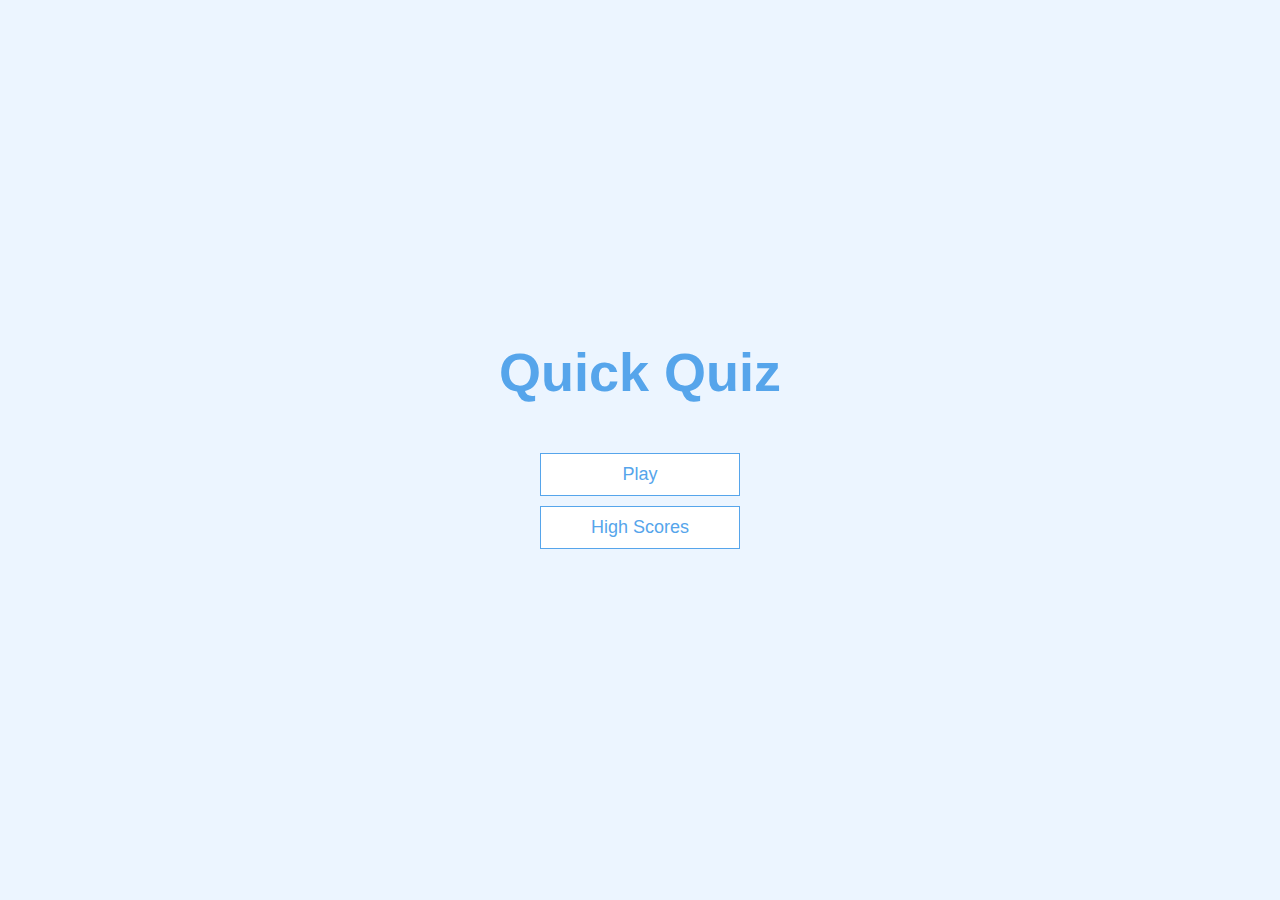
<file: index.html>
<!DOCTYPE html>
<html lang="en">
<head>
    <meta charset="UTF-8">
    <meta name="viewport" content="width=device-width, initial-scale=1.0">
    <title>Quick Quiz</title>
    <link rel="stylesheet" href="app.css">
</head>
<body>
    <div class="container">
        <div id="home" class="flex-center flex-column">
            <h1>Quick Quiz</h1>
            <a href="/game.html" class="btn">Play</a>
            <a href="/game.html" class="btn">High Scores</a>
        </div>
    </div>
    
</body>
</html>
</file>
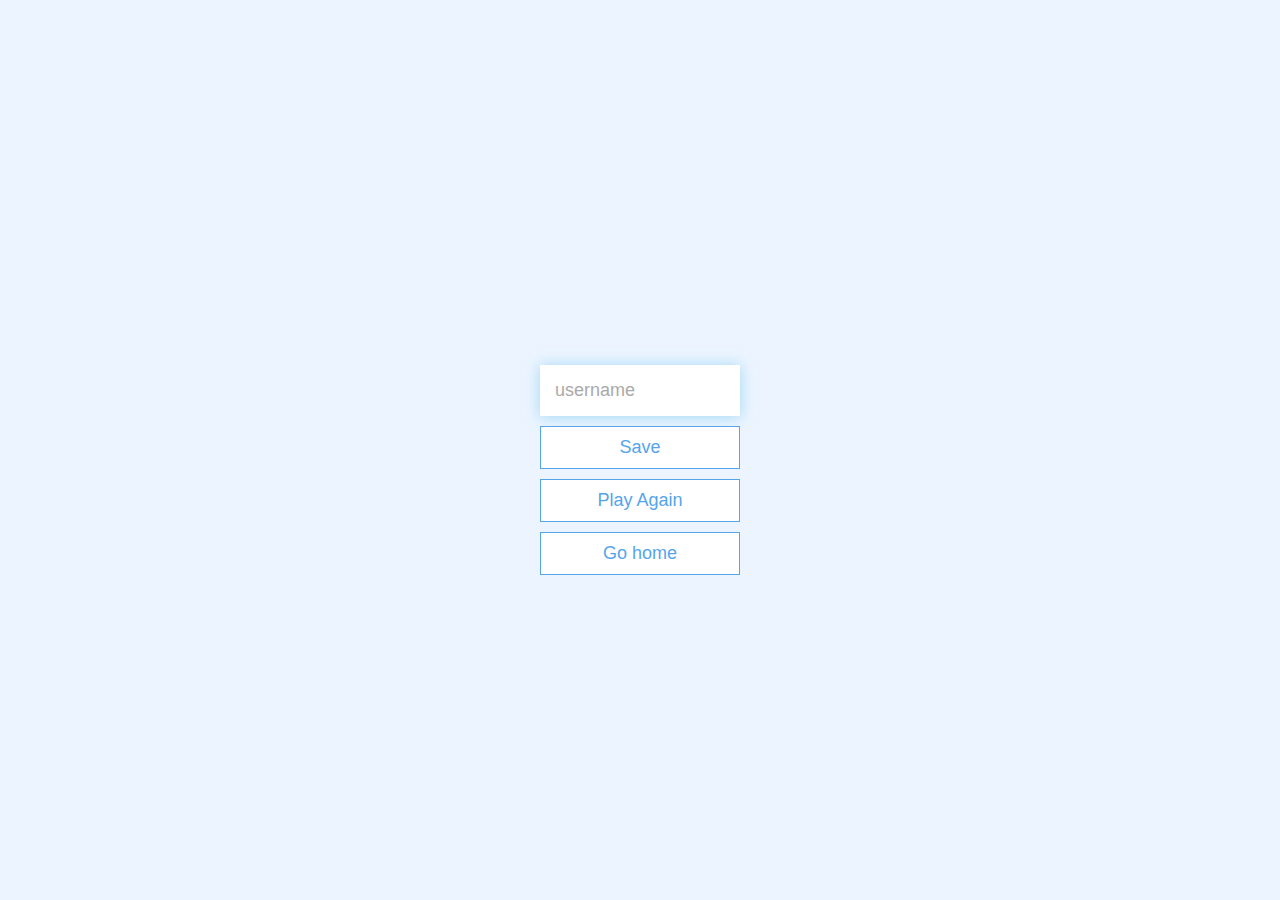
<file: end.html>
<!DOCTYPE html>
<html lang="en">
<head>
    <meta charset="UTF-8">
    <meta name="viewport" content="width=device-width, initial-scale=1.0">
    <title>Congrats</title>
    <link rel="stylesheet" href="app.css">
</head>
<body>
    <div class="container">
        <div id="end" class="flex-center flex-column">
            <h1 id="finalScore"></h1>
            <form>
                <input 
                type="text" 
                id="username"
                name="username"
                placeholder="username" 
            >
            <button 
            type="submit" 
            class="btn" 
            id = "saveScoreBtn" 
            onclick="saveHighScore(event)"
            disabled>
                Save
            </button>
            </form>
            <a href="/game.html" class="btn">Play Again</a>
            <a href="/index.html" class="btn">Go home</a>
        </div>
    </div>
    <script src="end.js"></script>
    
</body>
</html>
</file>
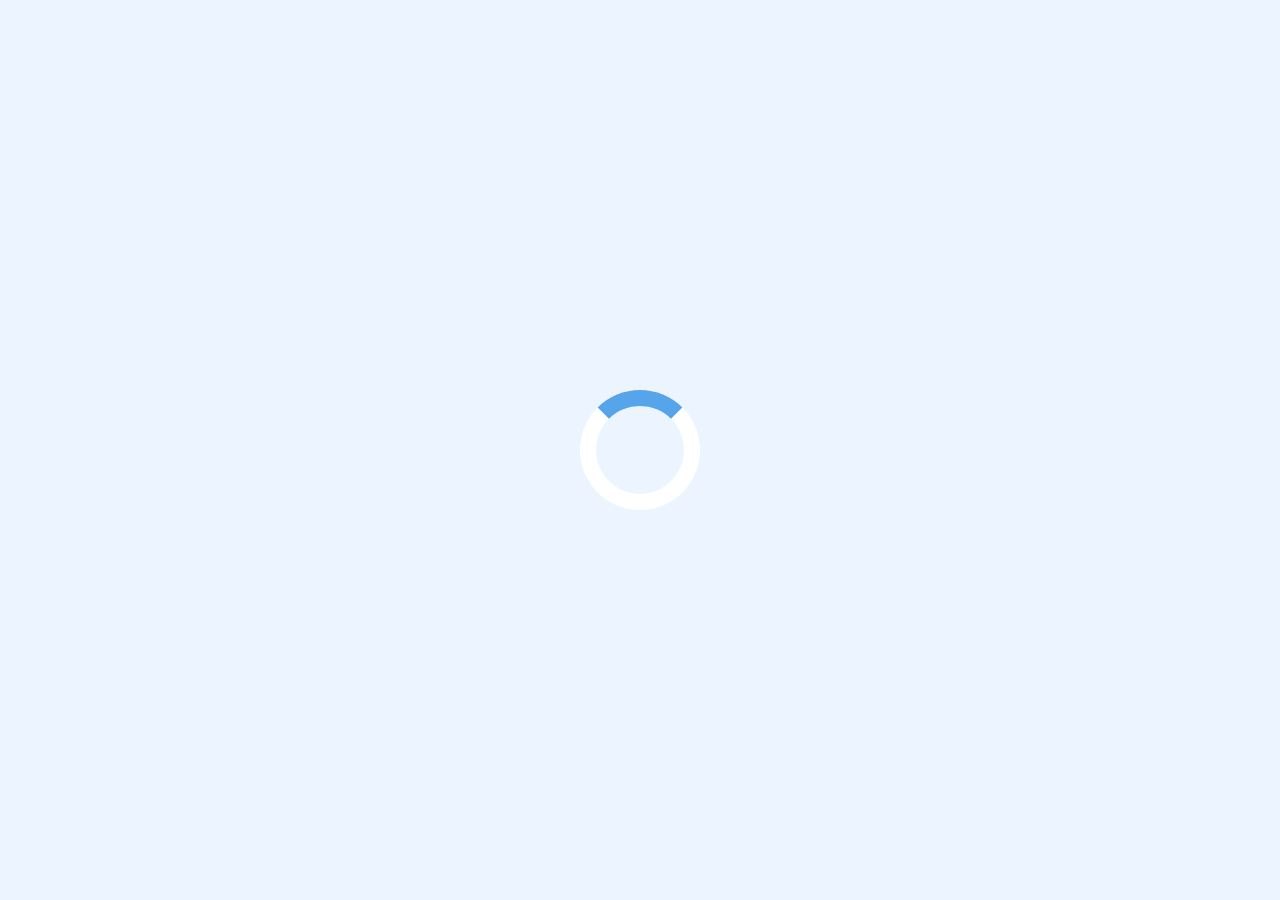
<file: game.html>
<!DOCTYPE html>
<html lang="en">
<head>
    <meta charset="UTF-8">
    <meta name="viewport" content="width=device-width, initial-scale=1.0">
    <title>Quiz - Play</title>
    <link rel="stylesheet" href="app.css">
    <link rel="stylesheet" href="game.css">
</head>
<body>
    <div class="container">
        <div id="loader"></div>
      <div id="game" class="justify-center flex-column hidden">
        <div id="hud">
            <div id="hud-item">
                <p id="progressText" class="hud-prefix">
                    Question
                </p>
                <div id="progressBar">
                    <div id="progressBarFull"></div>
                </div>
            </div>
            
            <div id="hud-item">
                <p id="progressText" class="hud-prefix">
                    Score
                </p>
                <h1 class="hud-main-text" id="score">
                   0
                </h1>
            </div>
        </div>
            <h2 id="question">What is the answer to this Question?</h2>
            <div class="choice-container">
                <p class="choice-prefix">A</p>
                <p class="choice-text" data-number ="1" ></p>
            </div>
            <div class="choice-container">
                <p class="choice-prefix">B</p>
                <p class="choice-text"data-number ="2" ></p>
            </div>
            <div class="choice-container">
                <p class="choice-prefix">C</p>
                <p class="choice-text" data-number ="3"></p>
            </div>
            <div class="choice-container">
                <p class="choice-prefix">D</p>
                <p class="choice-text" data-number ="4"></p>
            </div>
        </div>
    </div>
    <script src="game.js"></script>
</body>
</html>
</file>
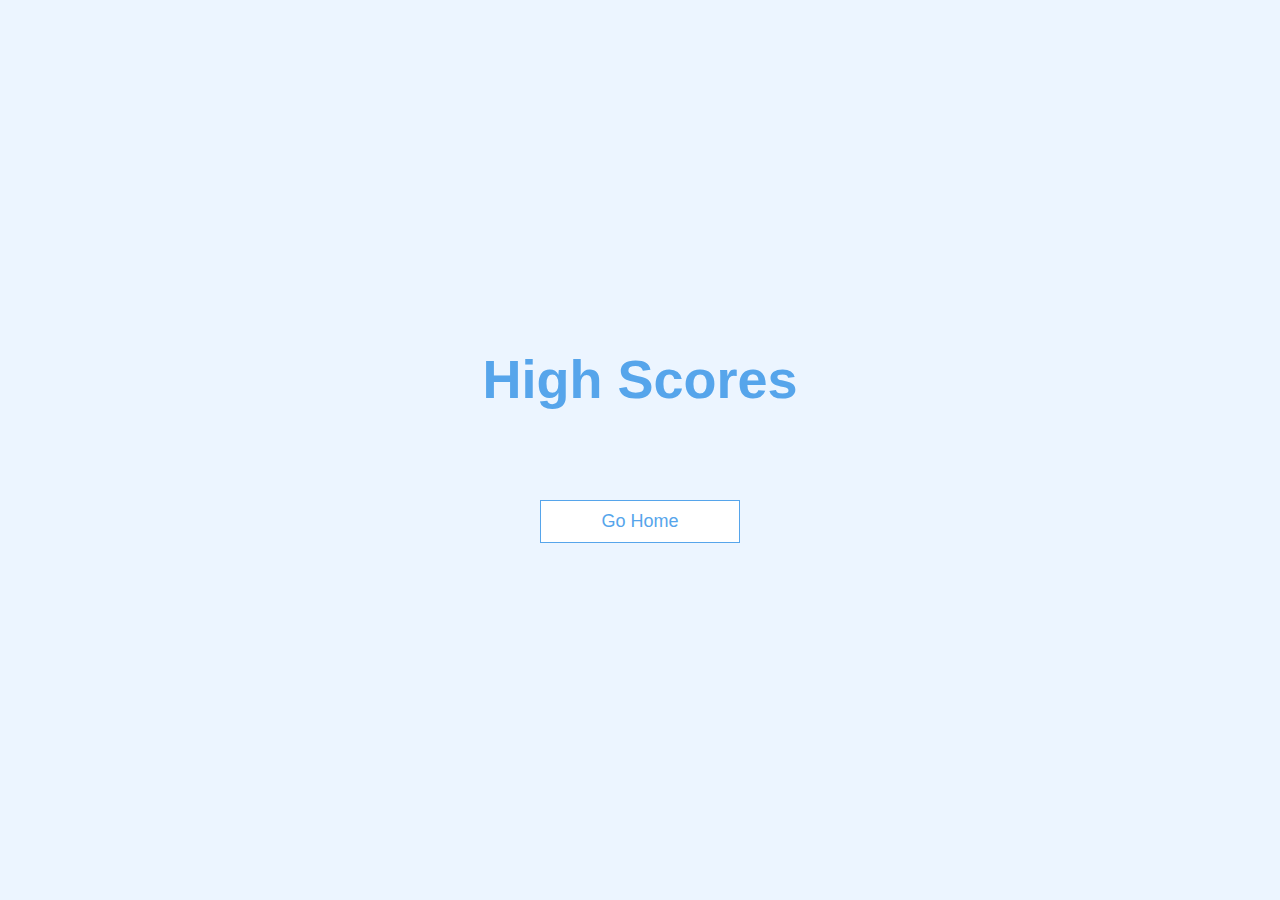
<file: highscores.html>
<!DOCTYPE html>
<html lang="en">
<head>
    <meta charset="UTF-8">
    <meta name="viewport" content="width=device-width, initial-scale=1.0">
    <title>High Scores</title>
    <link rel="stylesheet" href="app.css">
    <link rel="stylesheet" href="highscores.css">
</head>
<body>
    <div class="container">
        <div id="highScores" class="flex-center flex-column">
            <h1 id="finalScore">High Scores</h1>
            <ul id="highScoresList"></ul>
            <a class="btn" href="/">Go Home</a>
        </div>
    </div>
    <script src="highscores.js"></script>
</body>
</html>
</file>
<file: app.css>
:root{
    background-color: #ecf5ff;
    font-size: 62.5%;

}

*{
    box-sizing: border-box;
    font-family: Arial, Helvetica, sans-serif;
    margin: 0;
    padding: 0;
    color: #333;
}
h1,
h2,
h3,
h4{
    margin-bottom: 1rem;
}
h1{
    font-size: 5.4rem;
    color: #56a5eb;
    margin-bottom: 5rem;
}

h1 > span{
    font-size: 2.4rem;
    font-weight: 500;
}

h2{
    font-size: 4.2rem;
    margin-bottom: 4rem;
    font-weight: 700;
}

h3{
    font-size: 2.8rem;
    font-weight: 500;
}

/* UTILITIES */

.container{
    width: 100vw;
    height: 100vh;
    display: flex;
    justify-content: center;
    align-items: center;
    max-width: 80rem;
    margin: 0 auto;
}

.container > *{
    width: 100%;
}

.flex-column {
    display: flex;
    flex-direction: column;
}
  
.flex-center {
    justify-content: center;
    align-items: center;
}
  
.justify-center {
    justify-content: center;
}
  
.text-center {
    text-align: center;
}

.hidden {
    display: none;
}

/* BUTTONS */

.btn {
    font-size: 1.8rem;
    padding: 1rem 0;
    width: 20rem;
    text-align: center;
    border: 0.1rem solid #56a5eb;
    margin-bottom: 1rem;
    text-decoration: none;
    color: #56a5eb;
    background-color: white;
}
  
.btn:hover {
    cursor: pointer;
    box-shadow: 0 0.4rem 1.4rem 0 rgba(86, 185, 235, 0.5);
    transform: translateY(-0.1rem);
    transition: transform 150ms;
}
  
.btn[disabled]:hover {
    cursor: not-allowed;
    box-shadow: none;
    transform: none;
}

/* FORMS */

form {
    width: 100%;
    display: flex;
    flex-direction: column;
    align-items: center;
}

input {
    margin-bottom: 1rem;
    width: 20rem;
    padding: 1.5rem;
    font-size: 1.8rem;
    border: none;
    box-shadow: 0 0.1rem 1.4rem 0 rgba(86, 185, 235, 0.5);
}

input::placeholder {
    color: #aaa;
}
</file>
<file: game.css>
.choice-container {
    display: flex;
    margin-bottom: 0.5rem;
    width: 100%;
    font-size: 1.8rem;
    border: 0.1rem solid rgb(86,165,235,0.25);
    background-color: white;
}

.choice-container:hover{
    cursor: pointer;
    box-shadow: 0 0.4rem 1.4rem 0 rgba(86, 185, 235, 0.5);
    transform: translateY(-0.1rem);
    transition: transform 150ms;
}

.choice-prefix {
    padding: 1.5rem 2.5rem;
    background-color: #56a6eb;
    color: white;
}

.choice-text {
    flex: 1;
    padding: 1.5rem ;
    width: 100%;
}

.correct {
    background-color: #28a745;
}

.incorrect {
    background-color: #dc3545;
}

/*HUD*/

#hud {
    display: flex;
    justify-content: space-between;
}

.hud-prefix {
    text-align: center;
    font-size: 2rem;
}

.hud-main-text {
    text-align: center;
}

#progressBar{
    width: 20rem;
    height: 4rem;
    border: 0.3rem solid #56a5eb;
    margin-top: 1.5rem;
}

#progressBarFull{
    background-color: #56a5eb;
    height: 3.4rem;
    width: 0%;
    
}

/* LOADER */

#loader {
    border: 1.6rem solid white;
    border-radius: 50%;
    border-top: 1.6rem solid #56a5eb;
    width: 12rem;
    height: 12rem;
    animation: spin 2s linear infinite;
  }
  
  @keyframes spin {
    0% {
      transform: rotate(0deg);
    }
    100% {
      transform: rotate(360deg);
    }
  }
</file>
<file: highscores.css>
#highScoresList{
    list-style: none;
    padding-left: 0;
    margin-bottom: 4rem;
}

.high-score{
    font-size: 2.8rem;
    margin-bottom: 0.5rem;
}

.high-score:hover{
    transform: scale(1.025);
}
</file>
